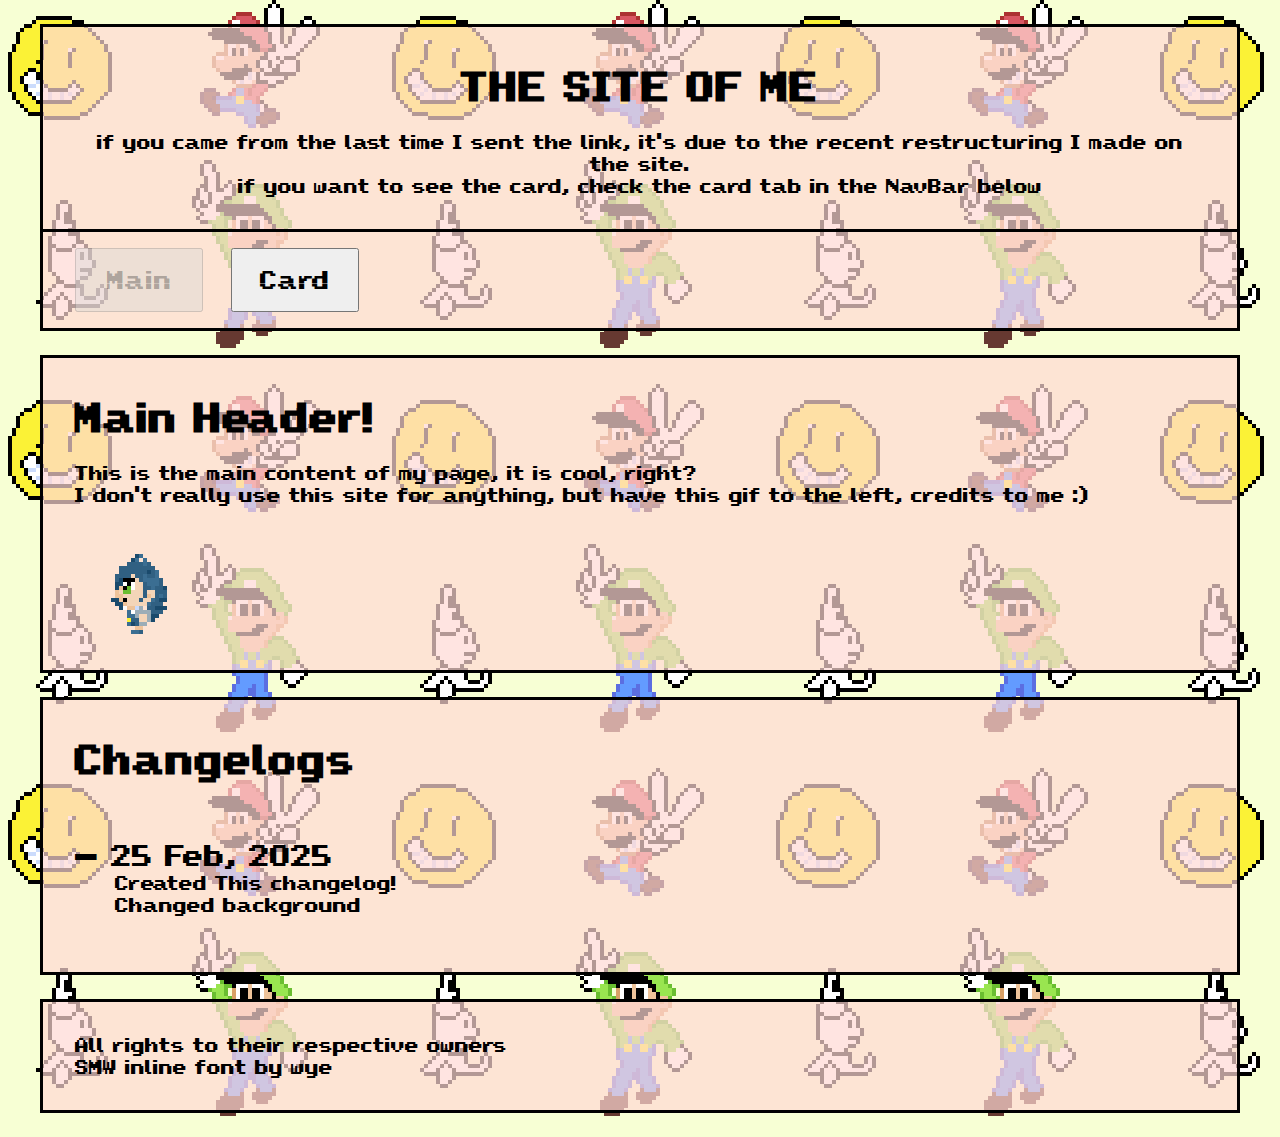
<file: index.html>
<!DOCTYPE html>
<head>
    <link rel="stylesheet" href="index.css">
    <title>Virtual Card</title>
    <meta name="description" content="Virtual Christmas Cards!">
    <meta name="author" content="Ivan Wong">
  </head>
<body>
  <div id="anibg">
  <div id="topstuff" class="regular">
    <h1>THE SITE OF ME</h1>
    <p>if you came from the last time I sent the link, it's
    due to the recent restructuring I made on the site.<br>
    if you want to see the card, check the card tab in the NavBar below</p>
  </div>
  <div id="navbar" class="regular_n">
    <button disabled onclick="window.location.href='index.html';">Main</button>
    <button onclick="window.location.href='card.html';">Card</button>
  </div>
  <div id="content" class="regular_n">
    <h1>Main Header!</h1>
    <p>This is the main content of my page, it is cool, right?<br>
    I don't really use this site for anything, but have this gif to the left, credits to me :) <img src='tema.gif' alt=""></p>
  </div>
  <div class="regular_n" id="changelog">
    <h1>Changelogs</h1>
    <dl>
      <dt><br>- 25 Feb, 2025</dt>
      <dd>Created This changelog!</dd>
      <dd>Changed background</dd>
    </dl>
  </div>
  <div id="bottom" class ="regular">
    <p>All rights to their respective owners<br>SMW inline font by wye</p>
  </div>
  </div>
</body>
</file>
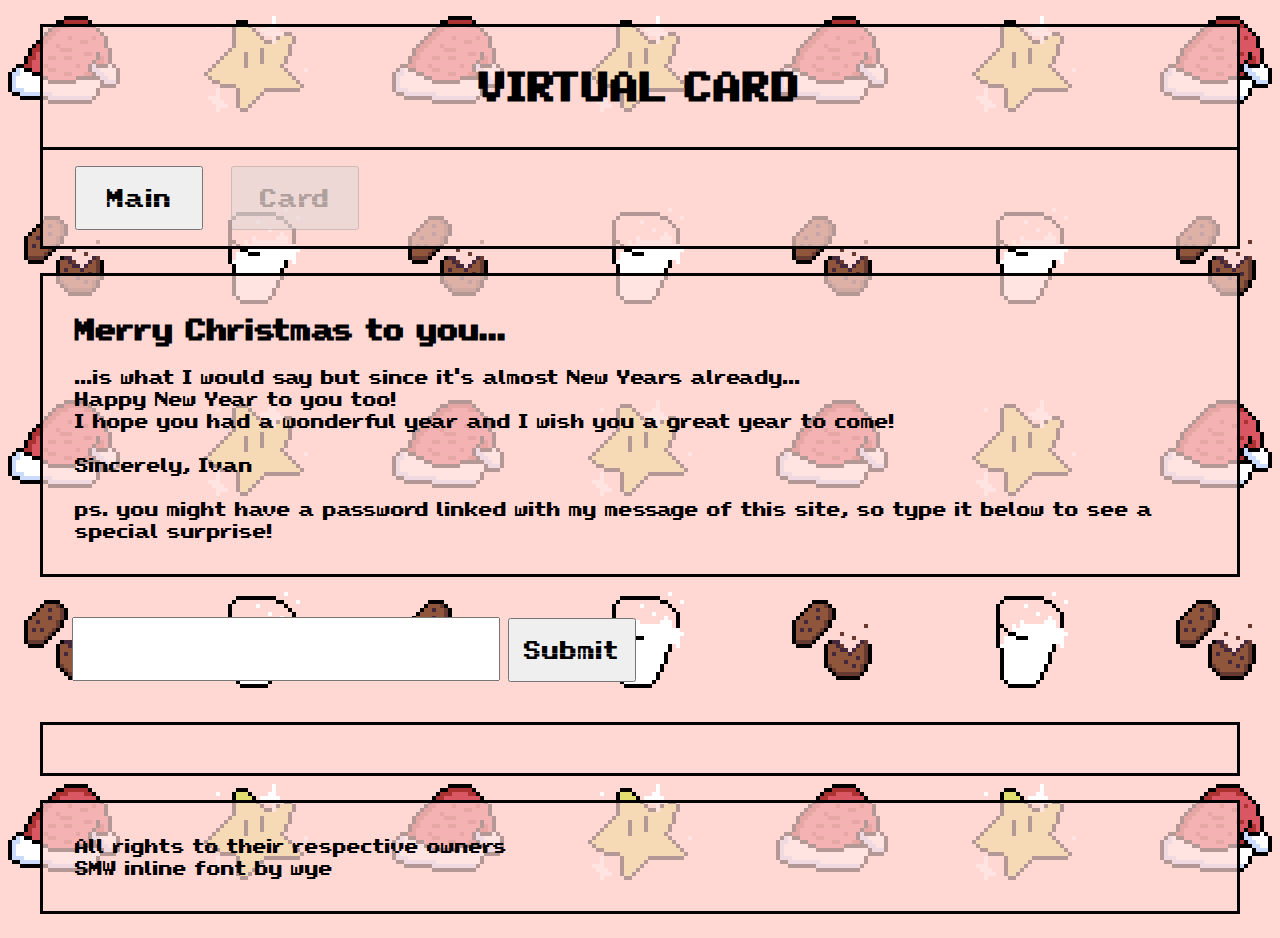
<file: card.html>
<html>
  <head>
    <link rel="stylesheet" href="card.css">
    <title>Virtual Card</title>
    <meta name="description" content="Virtual Christmas Cards!">
    <meta name="author" content="Ivan Wong">
  </head>
<body>
  <div id="anibg">
  <div id="topstuff" class="regular">
    <h1>VIRTUAL CARD</h1>
  </div>
  <div id="navbar" class="regular_n">
    <button onclick="window.location.href='index.html';">Main</button>
    <button disabled onclick="window.location.href='card.html';">Card</button>
  </div>
  <div id="content" class="regular">
      <h2>Merry Christmas to you...</h2>
      <p>...is what I would say but since it's almost New Years already...<br>
        Happy New Year to you too!<br>
        I hope you had a wonderful year and I wish you a great year to come!<br><br>
        Sincerely, Ivan<br><br>
        ps. you might have a password linked with my message of this site, so type it below to see a special surprise!
      </p>
  </div>
  <div class="regular" id="typeface">
      <input id="check" type="text">
      <button onclick="check()">Submit</button>
  </div>
  <div class="regular">
    <p id="reward"></p>
  </div>
  <div id="bottom" class ="regular">
    <p>All rights to their respective owners<br>SMW inline font by wye</p>
  </div>
  </div>
  <script>
    function check(){
      var checked = document.getElementById("check").value ;
      var tag = "";
      switch(checked){
        case "wisdom":
          tag = "John"
          break;
        
        case "7209":
          tag = "Mary"
          break;

        case "293598":
          tag = "Jake"
          break;
        
        case "10110":
          tag = "Greg"
          break;
      }
      switch(tag){
        case "John":
          document.getElementById("reward").innerHTML = "<br>To Kelly:<br><br>Thanks for all the optimism you brought!<br><br>I'm sure being positive all the time wasn't easy.<br><br>Hope you get a desirable DSE score and succeed in what you do in the future!<br><br>-Ivan"
          break;
        case "Mary":
          document.getElementById("reward").innerHTML = "<br>To Johnson:<br><br>Thanks for being one of the only people I see every day.<br><br>Hope you succeed in whatever you do!<br><br>-Ivaan"
          break;
        case "Jake":
          document.getElementById("reward").innerHTML = "<br>To Ethereal:<br><br>Thanks for all the little pieces of info that you've given me<br><br>Hope you achieve your dreams and have a safe flight! :) <br><br>-Ivan"
          break;
        case "Greg":
          document.getElementById("reward").innerHTML = "<br>To Ben:<br><br>Thanks for being nice enough to not be too annoyed at me,<br><br>that amount of patience is very rare.<br><br>Hope you'll achieve your goals in life!<br><br>-Ivan"
          break;
      }
    }
  </script>
</body>
</html>
</file>
<file: index.css>
@font-face {
  font-family: 'SMW';
  src: url(SMW.Whole-Pixel.Spacing.ttf);
}

button {
  font-family: "SMW";
  font-size: 20px !important;
}

body {
  background-color: rgb(247, 255, 212);
  color: black;
  background-image: url(maindecor.png);
  background-repeat: repeat;
  animation: aaa 4s linear infinite;
  overflow: visible;
  font-family: "SMW";
}

@keyframes aaa {
  0%{background-position: 0px 0px;}
  100%{background-position: 384px 384px;}
}

.regular {
  background-color: rgba(255, 216, 212, 0.7);
  padding: 16px 32px 16px 32px;
  margin: 24px 32px 24px 32px;
  border: 3px black solid;
  font-family: "SMW";
}

.regular_n {
  border: 3px black solid;
  background-color: rgba(255, 216, 212, 0.7);
  padding: 16px 32px 16px 32px;
  margin:00px 32px 24px 32px;
  font-family: "SMW";
}

#topstuff {
  text-align: center;
  margin-bottom: 0px !important;
  border-bottom: 0px !important;
}

#typeface {
  border-width: 0px;
  background-color: rgba(0,0,0,0);
}

#check {
  height: 64px;
  font-size: 32px;
}

button {
  height: 64px;
  width: 128px;
  font-size: 32px;
  margin-right: 20px;
}

dt {
  font-size: 24px;
}

dd {
  font-size: 16px;
}

#changelog {
  overflow-y: auto;
  height: 240px;
}
</file>
<file: card.css>
@font-face {
    font-family: 'SMW';
    src: url(SMW.Whole-Pixel.Spacing.ttf);
  }
  
  body {
    background-color: rgb(255, 216, 212);
    color: black;
    background-image: url(christmasdecor.png);
    background-repeat: repeat;
    animation: aaa 4s linear infinite;
    overflow: visible;
    font-family: "SMW";
  }
  
  @keyframes aaa {
    0%{background-position: 0px 0px;}
    100%{background-position: 384px 384px;}
  }
  
  .regular {
    background-color: rgba(255, 216, 212, 0.7);
    padding: 16px 32px 16px 32px;
    margin: 24px 32px 24px 32px;
    border: 3px black solid;
    font-family: "SMW";
  }

  .regular_n {
    border: 3px black solid;
    background-color: rgba(255, 216, 212, 0.7);
    padding: 16px 32px 16px 32px;
    margin:00px 32px 24px 32px;
    font-family: "SMW";
  }
  
  #topstuff {
    text-align: center;
    margin-bottom: 0px !important;
    border-bottom: 0px !important;
  }
  
  #typeface {
    border-width: 0px;
    background-color: rgba(0,0,0,0);
  }
  
  #check {
    height: 64px;
    font-size: 32px;
  }
  
  button {
    height: 64px;
    width: 128px;
    font-family: "SMW";
    font-size: 20px;
    margin-right: 20px;
  }
</file>
